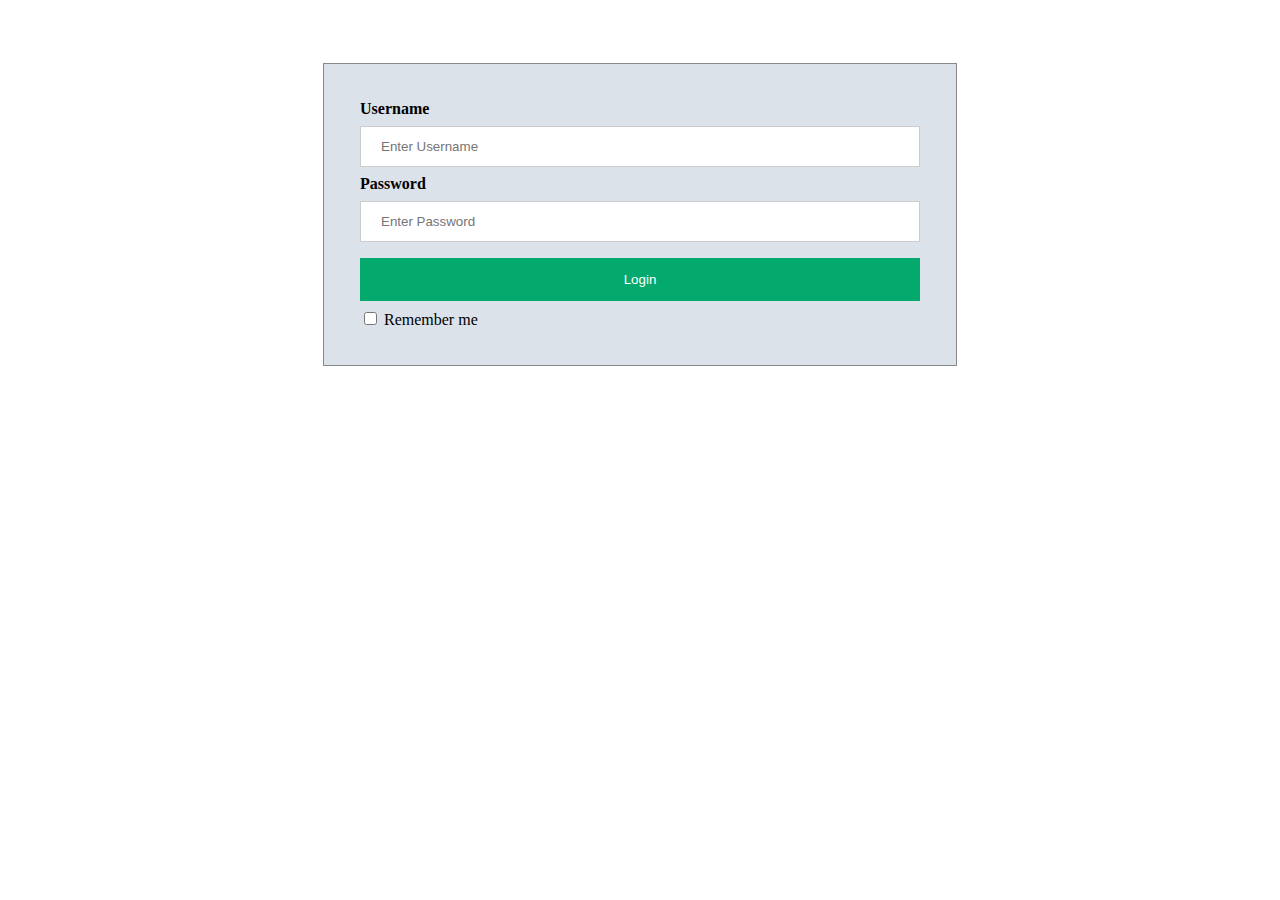
<file: signin.html>
<!DOCTYPE html>
<html lang="en">
<head>
  <meta charset="UTF-8">
  <meta name="viewport" content="width=device-width, initial-scale=1.0">
  <title>Document</title>
      

     <link href="style2.css" type="text/css" rel="stylesheet">
        
    </head>
    <body>
      
  
           <div> <form class="modal-content" >
              
              <div class="container">
             
                <label for="uname"><b>Username</b></label>
                <input type="text" placeholder="Enter Username"  required>
          
                <label for="psw"><b>Password</b></label>
                <input type="password" placeholder="Enter Password" required>
                  
                <button type="submit">Login</button>
                <label>
                  <input type="checkbox"  > Remember me
                </label>
                
              </div>
          </form></div>
          
    </body>
</html>
</file>
<file: style2.css>
input[type=text], input[type=password] {
    width: 100%;
    padding: 12px 20px;
    margin: 8px 0;
    border: 1px solid #ccc;
    box-sizing: border-box;
  }
button {
 background-color: #04AA6D;
 color: white;
 padding: 14px 20px;
 margin: 8px 0;
 border: none;
 cursor: pointer;
    width: 100%;
    }
button:hover {
opacity: 0.8;
}


.container {
padding: 36px;
}



.modal-content {
background-color: #dbe2e9;
margin: 5% auto 15% auto; 
border: 1px solid #888;
width: 50%; 
}
</file>
